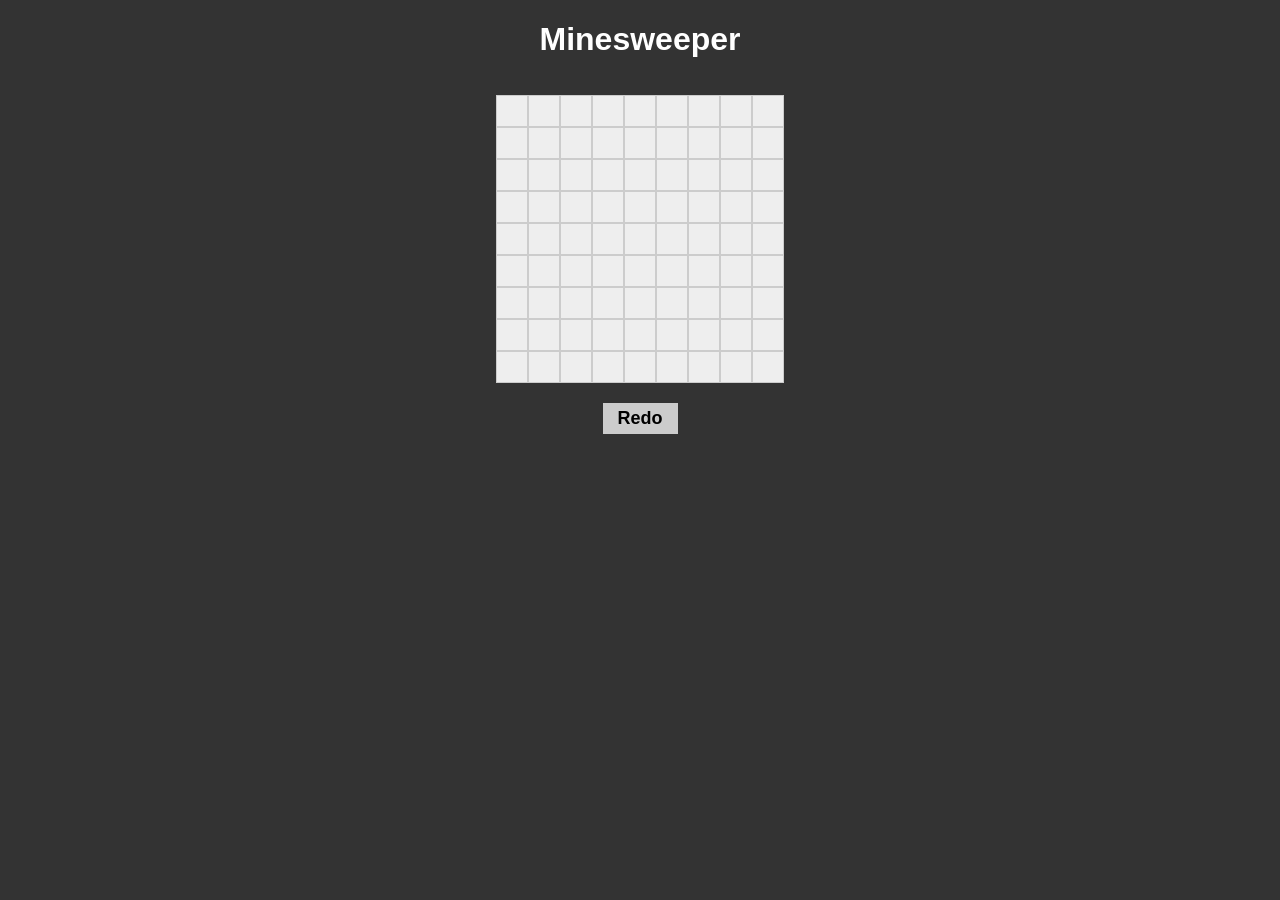
<file: minesweeper/index.html>
<!DOCTYPE html>
<html>
<head>
    <title>Minesweeper Game</title>
</head>
<style>
    body { 
  font-family: Arial, sans-serif; 
  text-align: center; 
  background-color: #333; 
} 

.board { 
  display: inline-block; 
  margin: 20px; 
} 

.cell { 
  width: 30px; 
  height: 30px; 
  border: 1px solid #ccc; 
  display: inline-block; 
  text-align: center; 
  vertical-align: middle; 
  font-size: 20px; 
  cursor: pointer; 
  background-color: #eee; 
  
  color: #333; 
  line-height: 30px; 
} 

.revealed { 
  background-color: #ccc; 
  color: #000; 
  font-weight: bold; 
} 

.mine { 
  background-color: red; 
} 

#gameOver { 
  color: red; 
} 

button { 
  cursor: pointer;
  background-color: #ccc;
  border: none;
  font-size: large;
  font-weight: bold;
  padding-right: 15px;
  padding-left: 15px;
  padding-top: 5px;
  padding-bottom: 5px;
}

button:hover{
    background-color: white;
}

#name { 
  color: white; 
  padding-bottom: 15px; 
}
</style>

<body>
    <h1 id="name">Minesweeper</h1>
    <div id="gameBoard"></div>
    <h2 id="gameOver"></h2>
    <button onclick="restart()">Redo</button>
</body>
<script>
    let gameOver = false;
const numRows = 9;
const numCols = 9;
const numMines = 10;

const gameBoard =
    document.getElementById(
        "gameBoard"
    );
let board = [];

function initializeBoard() {
    for (let i = 0; i < numRows; i++) {
        board[i] = [];
        for (
            let j = 0;
            j < numCols;
            j++
        ) {
            board[i][j] = {
                isMine: false,
                revealed: false,
                count: 0,
            };
        }
    }

    // Place mines randomly
    let minesPlaced = 0;
    while (minesPlaced < numMines) {
        const row = Math.floor(
            Math.random() * numRows
        );
        const col = Math.floor(
            Math.random() * numCols
        );
        if (!board[row][col].isMine) {
            board[row][
                col
            ].isMine = true;
            minesPlaced++;
        }
    }

    // Calculate counts
    for (let i = 0; i < numRows; i++) {
        for (
            let j = 0;
            j < numCols;
            j++
        ) {
            if (!board[i][j].isMine) {
                let count = 0;
                for (
                    let dx = -1;
                    dx <= 1;
                    dx++
                ) {
                    for (
                        let dy = -1;
                        dy <= 1;
                        dy++
                    ) {
                        const ni =
                            i + dx;
                        const nj =
                            j + dy;
                        if (
                            ni >= 0 &&
                            ni <
                                numRows &&
                            nj >= 0 &&
                            nj <
                                numCols &&
                            board[ni][
                                nj
                            ].isMine
                        ) {
                            count++;
                        }
                    }
                }
                board[i][j].count =
                    count;
            }
        }
    }
}

function revealCell(row, col) {
    if (gameOver) {
        return;
    }
    if (
        row < 0 ||
        row >= numRows ||
        col < 0 ||
        col >= numCols ||
        board[row][col].revealed
    ) {
        return;
    }

    board[row][col].revealed = true;

    if (board[row][col].isMine) {
        // Handle game over
        gameOver = true;
        document.getElementById("gameOver").innerHTML = "Game over!";
        //alert("Game Over!");
        
    } else if (
        board[row][col].count === 0
    ) {
        // If cell has no mines nearby,
        // Reveal adjacent cells
        for (
            let dx = -1;
            dx <= 1;
            dx++
        ) {
            for (
                let dy = -1;
                dy <= 1;
                dy++
            ) {
                revealCell(
                    row + dx,
                    col + dy
                );
            }
        }
    }

    renderBoard();
}
function restart() {
    location.reload();
}
function renderBoard() {
    gameBoard.innerHTML = "";

    for (let i = 0; i < numRows; i++) {
        for (
            let j = 0;
            j < numCols;
            j++
        ) {
            const cell =
                document.createElement(
                    "div"
                );
            cell.className = "cell";
            if (board[i][j].revealed) {
                cell.classList.add(
                    "revealed"
                );
                if (
                    board[i][j].isMine
                ) {
                    cell.classList.add(
                        "mine"
                    );
                    cell.textContent =
                        "X";
                } else if (
                    board[i][j].count >
                    0
                ) {
                    cell.textContent =
                        board[i][
                            j
                        ].count;
                }
            }
            if (!gameOver) {
            cell.addEventListener(
                "click",
                () => revealCell(i, j)
            );
            }
            gameBoard.appendChild(cell);
        }
        gameBoard.appendChild(
            document.createElement("br")
        );
    }
}

initializeBoard();
renderBoard();
</script>

</html>
</file>
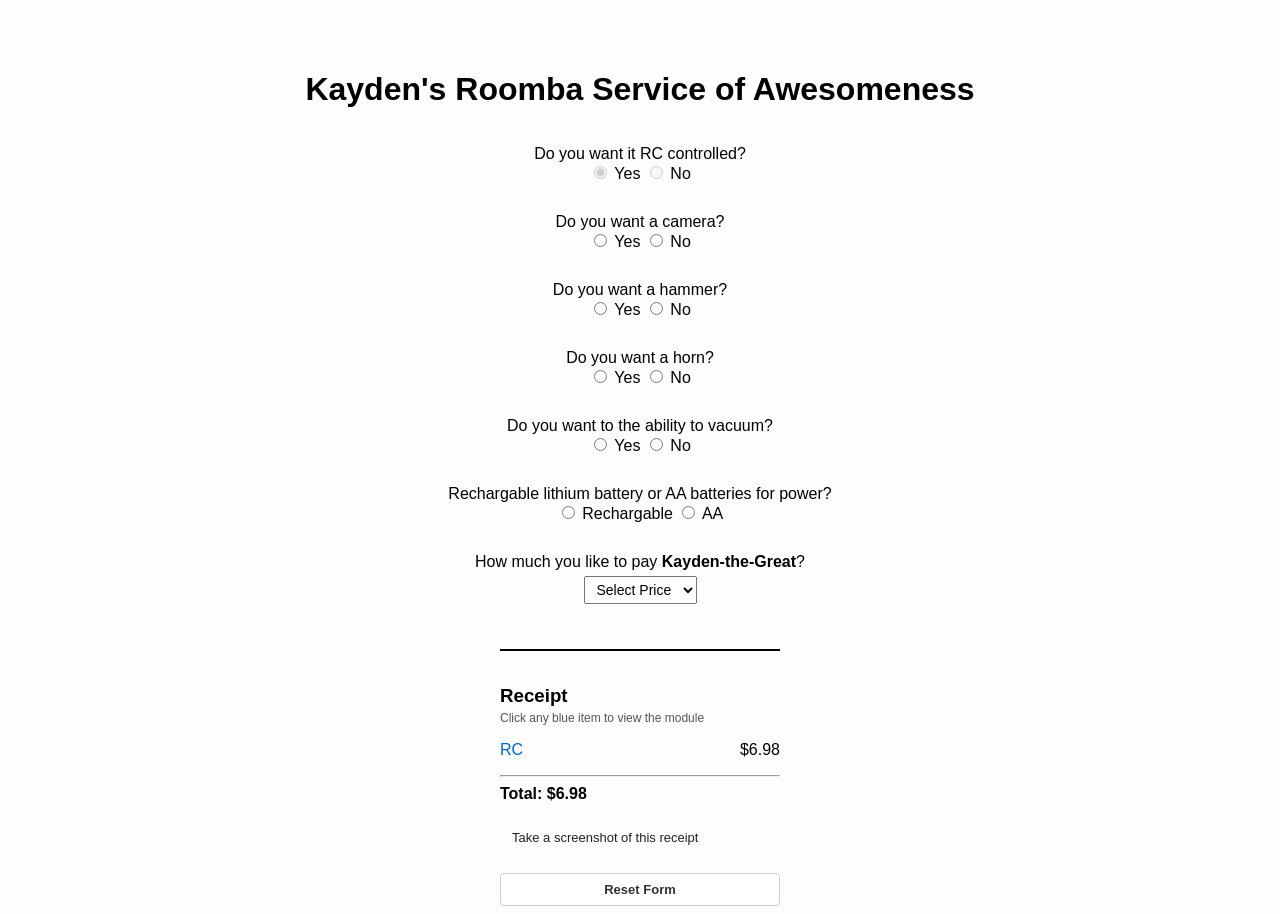
<file: roomba.html>
<!DOCTYPE html>
<html lang="en">
<head>
  <meta charset="UTF-8">
  <title>Kayden's Roomba Service</title>
  <style>
    body {
      font-family: sans-serif;
      display: flex;
      color: black;
      background-color: rgb(253, 253, 253);
      flex-direction: column;
      align-items: center;
      margin-top: 50px;
    }
    .question {
      margin: 15px 0;
      text-align: center;
    }
    .text-wrap {
      position: relative;
      display: inline-block;
    }
    .price-tag {
      position: absolute;
      left: 100%;
      margin-left: 10px;
      font-weight: bold;
      white-space: nowrap;
    }
    select {
      margin-top: 5px;
      padding: 4px 8px;
      font-size: 14px;
    }
    #receipt {
      margin-top: 30px;
      border-top: 2px solid #000;
      padding-top: 15px;
      width: 280px;
    }
    #receipt h3 {
      margin-bottom: 4px;
    }
    .link-hint {
      margin: 0 0 14px 0;
      font-size: 12px;
      color: #555;
    }
    ul {
      list-style: none;
      padding: 0;
    }
    li {
      display: flex;
      justify-content: space-between;
      align-items: center;
      margin: 8px 0;
    }
    .item-link {
      color: #0066c0;
      text-decoration: none;
    }
    .item-link:hover {
      text-decoration: underline;
    }
    .screenshot-notice {
      margin-top: 16px;
      padding: 10px 12px;
      border-radius: 4px;
      font-size: 13px;
      color: #222;
      line-height: 1.4;
    }
    .reset-btn {
      margin-top: 16px;
      width: 100%;
      padding: 8px 12px;
      background-color: #ffffff;
      border: 1px solid #ccc;
      border-radius: 4px;
      font-size: 13px;
      font-weight: bold;
      color: #333;
      cursor: pointer;
    }
    .reset-btn:hover {
      background-color: #f0f0f0;
    }
  </style>
</head>
<body>
  <h1>Kayden's Roomba Service of Awesomeness</h1>

  <div class="question" data-item="RC" data-price="6.98" data-link="https://amazon.com">
    <span class="text-wrap">Do you want it RC controlled?<span class="price-tag"></span></span>
    <br>
    <label><input type="radio" name="q6" value="yes" onchange="updateForm()" checked disabled> Yes</label>
    <label><input type="radio" name="q6" value="no" onchange="updateForm()" disabled> No</label>
  </div>

  <div class="question" data-item="Camera" data-price="25.99" data-link="https://amazon.com/Seeed-Studio-XIAO-ESP32-Sense/dp/B0C69FFVHH">
    <span class="text-wrap">Do you want a camera?<span class="price-tag"></span></span>
    <br>
    <label><input type="radio" name="q1" value="yes" onchange="updateForm()"> Yes</label>
    <label><input type="radio" name="q1" value="no" onchange="updateForm()"> No</label>
  </div>

  <div class="question" data-item="Hammer" data-price="4.99" data-link="https://amazon.com/Control-Raspberry-Helicopter-Airplane-Controls/dp/B0DFKPVRC2">
    <span class="text-wrap">Do you want a hammer?<span class="price-tag"></span></span>
    <br>
    <label><input type="radio" name="q2" value="yes" onchange="updateForm()"> Yes</label>
    <label><input type="radio" name="q2" value="no" onchange="updateForm()"> No</label>
  </div>

  <div class="question" data-item="Horn" data-price="5.99" data-link="https://www.amazon.com/Buzzer-Module-Arduino-ESP8266-Raspberry/dp/B0DYDJMP16">
    <span class="text-wrap">Do you want a horn?<span class="price-tag"></span></span>
    <br>
    <label><input type="radio" name="q3" value="yes" onchange="updateForm()"> Yes</label>
    <label><input type="radio" name="q3" value="no" onchange="updateForm()"> No</label>
  </div>

  <div class="question" data-item="Vacuum Ability" data-price="6.98" data-link="https://amazon.com/BOJACK-H-Bridge-Controller-Intelligent-Mega2560/dp/B0C5JCF5RS">
    <span class="text-wrap">Do you want to the ability to vacuum?<span class="price-tag"></span></span>
    <br>
    <label><input type="radio" name="q4" value="yes" onchange="updateForm()"> Yes</label>
    <label><input type="radio" name="q4" value="no" onchange="updateForm()"> No</label>
  </div>

  <div class="question" data-item="Battery" data-price="32.99" data-no-price="6.49" data-link="https://amazon.com/5800mAh-Lithium-Battery-Charger-Rechargeable/dp/B0DZM52TB5/" data-no-link="https://www.amazon.com/AmazonBasics-Performance-Alkaline-Batteries-8-Pack/dp/B00O869KJE">
    <span class="text-wrap">Rechargable lithium battery or AA batteries for power?<span class="price-tag"></span></span>
    <br>
    <label><input type="radio" name="q5" value="yes" onchange="updateForm()"> Rechargable</label>
    <label><input type="radio" name="q5" value="no" onchange="updateForm()"> AA</label>
  </div>

  <div class="question" data-item="Payment">
    <span class="text-wrap">How much you like to pay <strong>Kayden-the-Great</strong>?<span class="price-tag"></span></span>
    <br>
    <select id="payment-select" onchange="updateForm()">
      <option value="">Select Price</option>
    </select>
  </div>

  <div id="receipt">
    <h3>Receipt</h3>
    <p class="link-hint">Click any blue item to view the module</p>
    <ul id="receipt-list"></ul>
    <hr>
    <strong>Total: $<span id="total">0</span></strong>
    <div class="screenshot-notice">
      Take a screenshot of this receipt
    </div>
    <button type="button" class="reset-btn" onclick="resetForm()">Reset Form</button>
  </div>

  <script>
    const paymentSelect = document.getElementById('payment-select');
    for (let i = 20; i <= 100; i += 5) {
      const option = document.createElement('option');
      option.value = i;
      option.textContent = '$' + i;
      paymentSelect.appendChild(option);
    }

    function updateForm() {
      const questions = document.querySelectorAll('.question');
      const receiptList = document.getElementById('receipt-list');
      const totalEl = document.getElementById('total');
      
      receiptList.innerHTML = '';
      let total = 0;

      const rcSelected = document.querySelector('input[name="q6"][value="yes"]').checked;

      questions.forEach(q => {
        let item = q.dataset.item;
        const priceTag = q.querySelector('.price-tag');
        const selectEl = q.querySelector('select');
        const yesInput = q.querySelector('input[value="yes"]');
        const noInput = q.querySelector('input[value="no"]');

        let activePrice = null;
        let activeLink = null;
        const isNo = noInput ? noInput.checked : false;

        if (selectEl) {
          if (selectEl.value !== '') {
            activePrice = Number(selectEl.value);
          }
        } else if (yesInput && yesInput.checked) {
          activePrice = Number(q.dataset.yesPrice ?? q.dataset.price);
          activeLink = q.dataset.link;
          
          if (item === 'Vacuum Ability' && rcSelected) {
            activePrice = 3.01;
          }
          if (item === 'Battery') {
            item = 'Rechargeable Battery';
          }
        } else if (isNo && q.dataset.noPrice !== undefined) {
          activePrice = Number(q.dataset.noPrice);
          activeLink = q.dataset.noLink;
          
          if (item === 'Battery') {
            item = 'AA Battery';
          }
        }

        if (activePrice !== null) {
          if (item !== 'RC') {
            priceTag.textContent = activePrice.toFixed(2) + '$';
          } else {
            priceTag.textContent = '';
          }

          total += activePrice;
          
          const li = document.createElement('li');
          
          const itemDisplay = activeLink 
            ? `<a href="${activeLink}" target="_blank" rel="noopener noreferrer" class="item-link">${item}</a>` 
            : item;

          li.innerHTML = `<span>${itemDisplay}</span> <span>$${activePrice.toFixed(2)}</span>`;
          receiptList.appendChild(li);
        } else {
          priceTag.textContent = '';
        }
      });

      totalEl.textContent = total.toFixed(2);
    }

    function resetForm() {
      const radios = document.querySelectorAll('input[type="radio"]:not(:disabled)');
      radios.forEach(radio => {
        radio.checked = false;
      });
      document.getElementById('payment-select').value = '';
      updateForm();
    }

    updateForm();
  </script>

</body>
</html>
</file>
